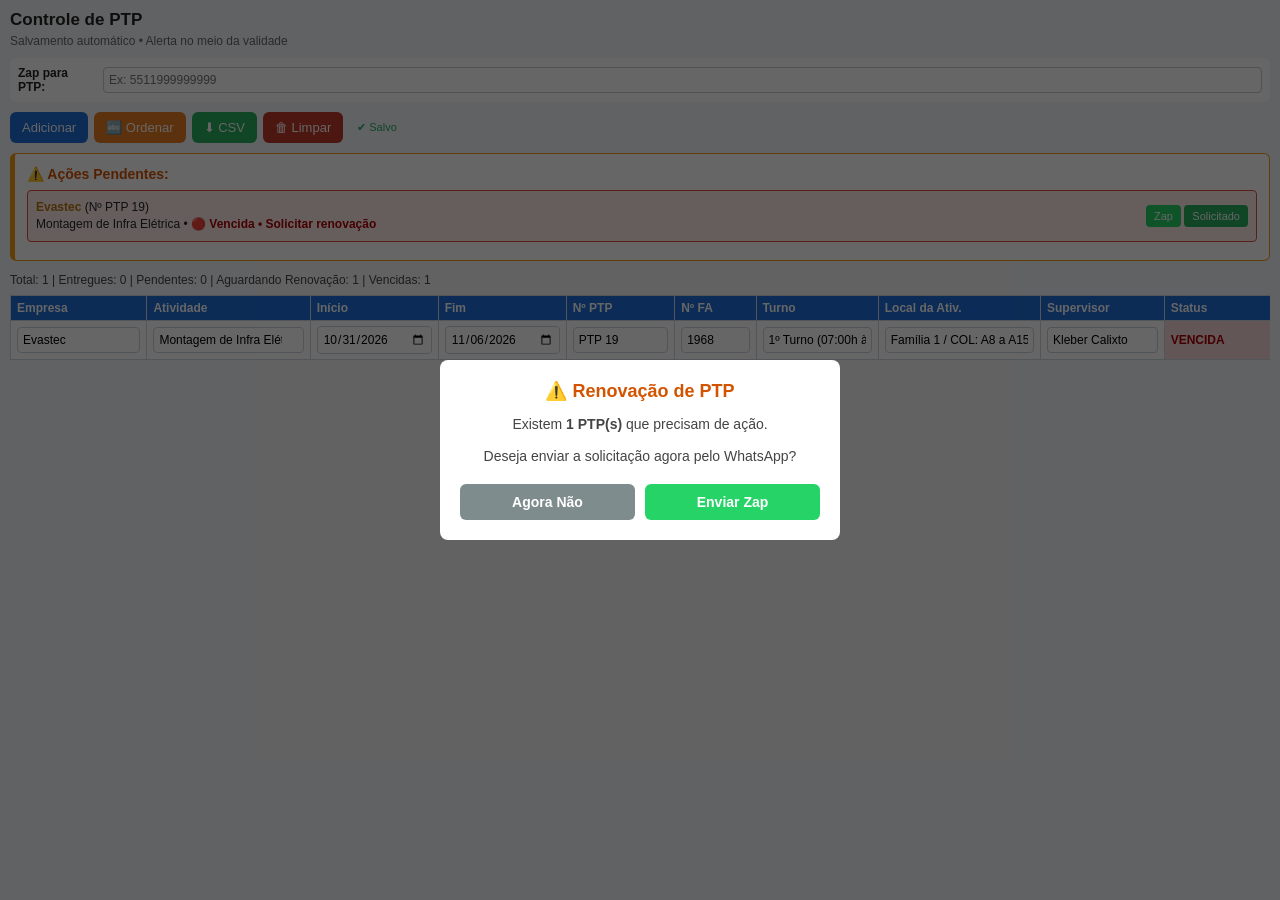
<file: index.html>
<!DOCTYPE html>
<html lang="pt-BR">
<head>
<meta charset="UTF-8">
<meta name="viewport" content="width=device-width, initial-scale=1.0">
<title>Controle de PTP</title>
<link rel="stylesheet" href="style.css">
</head>
<body>

<h1>Controle de PTP</h1>
<p class="sub">Salvamento automático • Alerta no meio da validade</p>

<div style="margin-bottom: 10px; background: #fff; padding: 8px; border-radius: 6px; display: flex; align-items: center; gap: 10px; font-size: 12px;">
  <label><strong>Zap para PTP:</strong></label>
  <input type="tel" id="numeroZap" placeholder="Ex: 5511999999999" onchange="salvarNumero()" style="padding: 5px; border: 1px solid #ccc; border-radius: 4px;">
</div>

<div class="toolbar">
  <button onclick="addRow()">Adicionar</button>
  <button class="warn" onclick="sortTable()">🔤 Ordenar</button>
  <button class="success" onclick="exportCSV()">⬇ CSV</button>
  <button class="danger" onclick="clearAll()">🗑 Limpar</button>
  <span class="save-status" id="saveStatus">✔ Salvo</span>
</div>

<datalist id="lista-empresas">
  <option value="Falcare">
  <option value="RB Soluções TST">
  <option value="RB Soluções Mecânica">
  <option value="Torqumec">
  <option value="Evastec">
</datalist>
<datalist id="lista-atividades">
  <option value="Trabalho a Quente">
  <option value="Trabalho em Altura">
  <option value="Elétrica">
  <option value="Espaço Confinado">
  <option value="Montagem Mecânica">
  <option value="Montagem de Infra Elétrica">
  <option value="Geral">
</datalist>

<div id="painelPendencias">
  <h3>⚠️ Ações Pendentes:</h3>
  <div id="listaPendencias"></div>
</div>

<div class="counter" id="counter"></div>

<div class="table-wrap">
<table id="tbl">
  <thead>
    <tr>
      <th style="width:10%">Empresa</th>
      <th style="width:12%">Atividade</th>
      <th style="width:8%">Início</th>
      <th style="width:8%">Fim</th>
      <th style="width:8%">Nº PTP</th>
      <th style="width:6%">Nº FA</th>
      <th style="width:9%">Turno</th>
      <th style="width:12%">Local da Ativ.</th>
      <th style="width:9%">Supervisor</th>
      <th style="width:11%">Status</th>
      <th style="width:7%">Ação</th>
    </tr>
  </thead>
  <tbody id="body"></tbody>
</table>
</div>

<div class="modal-overlay" id="modalAlerta">
  <div class="modal-content">
    <h2>⚠️ Renovação de PTP</h2>
    <p id="modalTexto">Existem PTPs que precisam de ação. Deseja enviar a solicitação via WhatsApp?</p>
    <div class="modal-botoes">
      <button class="btn-modal fechar" onclick="fecharModal()">Agora Não</button>
      <button class="btn-modal zap" onclick="enviarWhatsAppDoModal()">Enviar Zap</button>
    </div>
  </div>
</div>

<script src="app.js"></script>
</body>
</html>
</file>
<file: style.css>
* { box-sizing: border-box; font-family: Arial, Helvetica, sans-serif; }
body { margin: 10px; background: #f4f6f8; color: #222; }
h1 { font-size: 17px; margin: 0 0 4px; }
p.sub { color: #666; font-size: 12px; margin: 0 0 10px; }

.toolbar { display: flex; flex-wrap: wrap; gap: 6px; margin-bottom: 10px; align-items: center; }
button { padding: 8px 12px; border: none; border-radius: 6px; background: #1e6fd9; color: #fff; font-size: 13px; cursor: pointer; }
button:hover { background: #1557a8; }
button.success { background: #27ae60; }
button.warn { background: #e67e22; }
button.danger { background: #c0392b; }

.counter { font-size: 12px; color: #444; margin-bottom: 8px; }

/* Painel de pendências */
#painelPendencias {
  display: none;
  background: #fff;
  border: 1px solid #f39c12;
  border-left: 5px solid #f39c12;
  border-radius: 6px;
  padding: 12px;
  margin-bottom: 12px;
}
#painelPendencias h3 { margin: 0 0 8px; font-size: 14px; color: #d35400; }
.card-pendencia {
  background: #fef9e7;
  border: 1px solid #f9e79f;
  border-radius: 4px;
  padding: 8px;
  margin-bottom: 6px;
  display: flex;
  justify-content: space-between;
  align-items: center;
  flex-wrap: wrap;
  gap: 6px;
}
.card-pendencia div { font-size: 12px; line-height: 1.4; }
.card-pendencia strong { color: #b9770e; }

.btn-zap { background: #25D366; font-size: 11px; padding: 5px 8px; color: white; border: none; border-radius: 4px; cursor: pointer; }
.btn-ok  { background: #27ae60; font-size: 11px; padding: 5px 8px; color: white; border: none; border-radius: 4px; cursor: pointer; }

/* Tabela */
.table-wrap { overflow-x: auto; -webkit-overflow-scrolling: touch; }
table { width: 100%; min-width: 1400px; border-collapse: collapse; background: #fff; font-size: 12px; }
th, td { border: 1px solid #d0d7de; padding: 5px 6px; text-align: left; }
th { background: #1e6fd9; color: #fff; font-weight: 600; position: sticky; top: 0; }
tr:nth-child(even) td { background: #fafbfc; }

input, select {
  width: 100%;
  padding: 5px;
  border: 1px solid #ccd3da;
  border-radius: 4px;
  font-size: 12px;
  background: #fff;
}
input:focus, select:focus { outline: 2px solid #1e6fd9; border-color: transparent; }

/* Status */
td.status-ativa { color: #555; }
td.status-aguardando { background: #ffe0b2 !important; font-weight: bold; color: #d35400; }
td.status-pendente { background: #fff3cd !important; font-weight: bold; color: #b9770e; }
td.status-reservado { background: #d4edda !important; color: #155724; font-weight: bold; }
td.status-vencida { background: #f8d7da !important; color: #a00; font-weight: bold; }

.del { background: #e74c3c; color: #fff; border: none; border-radius: 4px; padding: 4px 8px; cursor: pointer; font-size: 11px; }
.save-status { font-size: 11px; color: #27ae60; margin-left: 8px; }

/* Modal */
.modal-overlay {
  display: none;
  position: fixed;
  top: 0; left: 0;
  width: 100%; height: 100%;
  background: rgba(0,0,0,0.6);
  z-index: 1000;
  align-items: center;
  justify-content: center;
}
.modal-content { background: #fff; width: 90%; max-width: 400px; border-radius: 8px; padding: 20px; text-align: center; }
.modal-content h2 { margin: 0 0 10px; font-size: 18px; color: #d35400; }
.modal-content p { font-size: 14px; color: #444; margin-bottom: 20px; }
.modal-botoes { display: flex; gap: 10px; justify-content: center; }
.btn-modal {
  padding: 10px 15px;
  border: none;
  border-radius: 6px;
  font-size: 14px;
  font-weight: bold;
  cursor: pointer;
  flex: 1;
  color: white;
}
.btn-modal.zap { background: #25D366; }
.btn-modal.fechar { background: #7f8c8d; }
</file>
